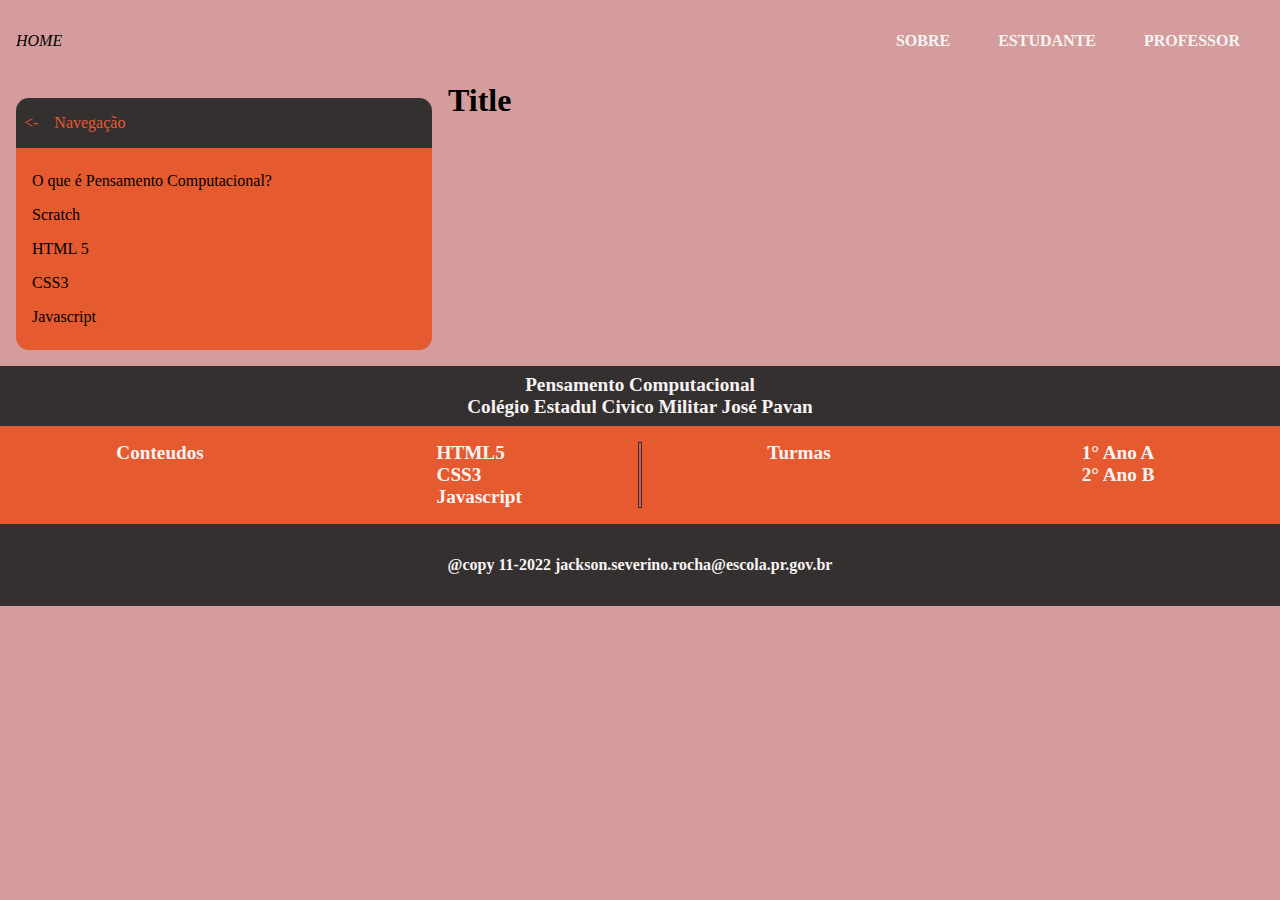
<file: index.html>
<!DOCTYPE html>
<html lang="pt-BR">
<head>
    <meta charset="UTF-8">
    <meta http-equiv="X-UA-Compatible" content="IE=edge">
    <meta name="viewport" content="width=device-width, initial-scale=1.0">
    <title>Pensamento Computacional</title>

    <link rel="stylesheet" href="./assets/css/style.css">
</head>
<body>
    <nav>
        <div class="index">
            <i><a href="#">HOME</a></i>
        </div>
        <ol class="header_menu">
            <li><a href="#">SOBRE</a></li>
            <li><a href="#">ESTUDANTE</a></li>
            <li><a href="#">PROFESSOR</a></li>
        </ol>
    </nav>
    <div class="content">
        <aside>
            <div class="aside_header">
                <div class="arrow"><-</div>
                <div class="title">Navegação</div>
            </div>
            <ol class="aside_list">
                <li><a href="#">O que é Pensamento Computacional?</a></li>
                <li><a href="#">Scratch</a></li>
                <li><a href="#">HTML 5</a></li>
                <li><a href="#">CSS3</a></li>
                <li><a href="#">Javascript</a></li>
            </ol>
        </aside>
        <section>
            <h1>Title</h1>
        </section>
    </div>
    <footer>
        <div class="footer_header">
            <span>Pensamento Computacional</span>
            <p>Colégio Estadul Civico Militar José Pavan</p>
        </div>
        <div class="footer_content">
            <div class="left">
                <span>Conteudos</span>
                <ol>
                    <li>HTML5</li>
                    <li>CSS3</li>
                    <li>Javascript</li>
                </ol>
            </div>
            <div class="line"></div>
            <div class="right">
                <span>Turmas</span>
                <ol>
                    <li>1° Ano A</li>
                    <li>2° Ano B</li>
                </ol>
            </div>
        </div>
        <div class="footer_message">
            @copy 11-2022 jackson.severino.rocha@escola.pr.gov.br
        </div>
    </footer>
</body>
</html>
</file>
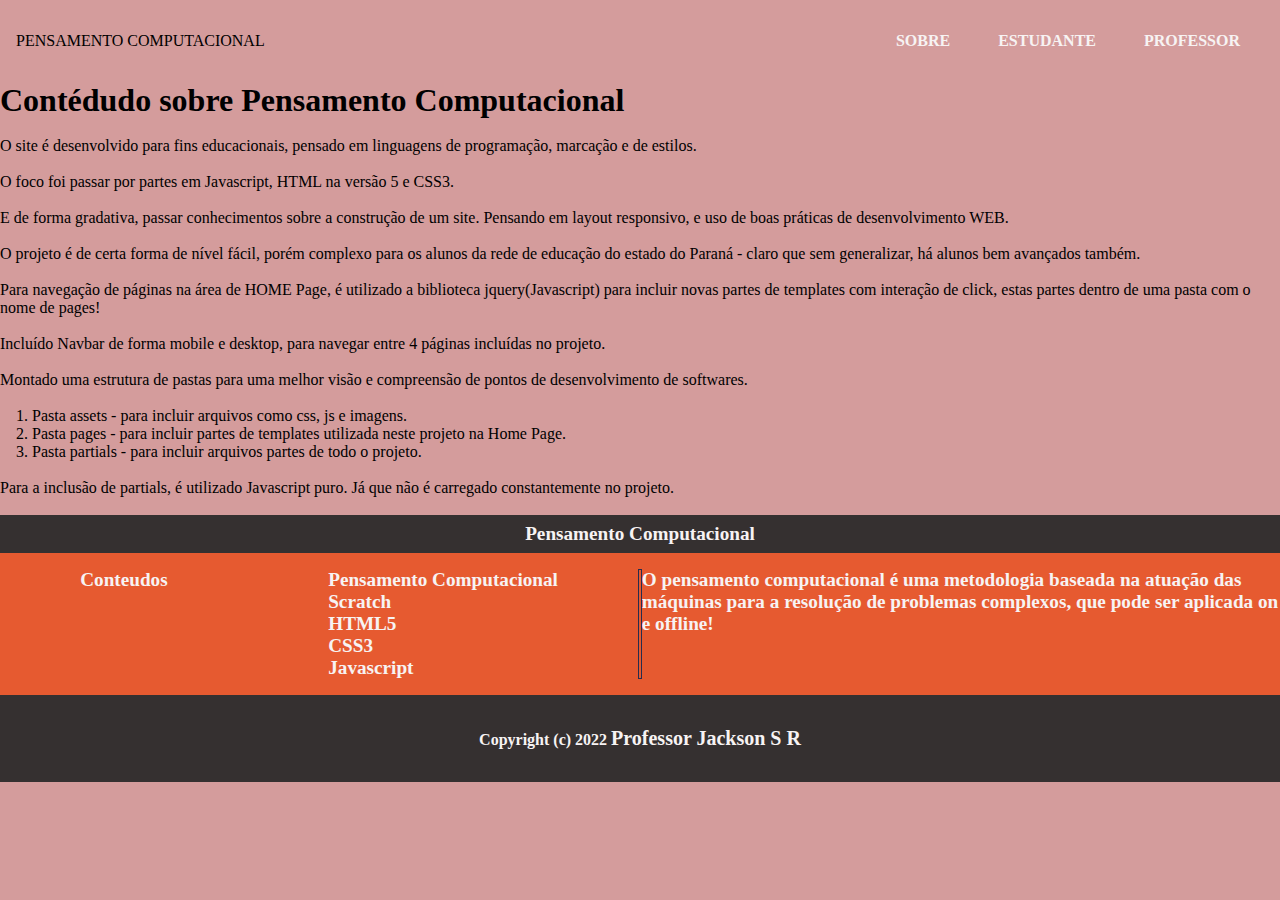
<file: aboult.html>
<!DOCTYPE html>
<html lang="pt-BR">

<head>
    <meta charset="UTF-8">
    <meta http-equiv="X-UA-Compatible" content="IE=edge">
    <meta name="viewport" content="width=device-width, initial-scale=1.0">
    <title>Pensamento Computacional - Sobre</title>

    <link rel="stylesheet" href="./assets/css/style.css">
</head>

<body>
    <nav>
        <partials src="./partials/navbar.html"></partials>
    </nav>
    <div class="content">
        <div class="container">
            <h1>Contédudo sobre Pensamento Computacional</h1>
            <br>
            <p>O site é desenvolvido para fins educacionais, pensado em linguagens de programação, marcação e de estilos.</p>
            <br>
            <p>O foco foi passar por partes em Javascript, HTML na versão 5 e CSS3.</p>
            <br>
            <p>E de forma gradativa, passar conhecimentos sobre a construção de um site. Pensando em layout responsivo, e uso de boas práticas de desenvolvimento WEB.</p>
            <br>
            <p>O projeto é de certa forma de nível fácil, porém complexo para os alunos da rede de educação do estado do Paraná - claro que sem generalizar, há alunos bem avançados também.</p>
            <br>
            <p>Para navegação de páginas na área de HOME Page, é utilizado a biblioteca jquery(Javascript) para incluir novas partes de templates com interação de click, estas partes dentro de uma pasta com o nome de pages!</p>
            <br>
            <p>Incluído Navbar de forma mobile e desktop, para navegar entre 4 páginas incluídas no projeto.</p>
            <br>
            <p>Montado uma estrutura de pastas para uma melhor visão e compreensão de pontos de desenvolvimento de softwares.</p>
            <br>
            <ul style="list-style: decimal; margin-left: 2rem;">
                <li>Pasta assets - para incluir arquivos como css, js e imagens.</li>
                <li>Pasta pages - para incluir partes de templates utilizada neste projeto na Home Page.</li>
                <li>Pasta partials - para incluir arquivos partes de todo o projeto.</li>
            </ul>
            <br>
            <p>Para a inclusão de partials, é utilizado Javascript puro. Já que não é carregado constantemente no projeto.</p>
            <br>
        </div>
    </div>
    <footer>
        <partials src="./partials/footer_menu.html"></partials>
    </footer>
    <script src="./assets/js/partials.js"></script>
</body>

</html>
</file>
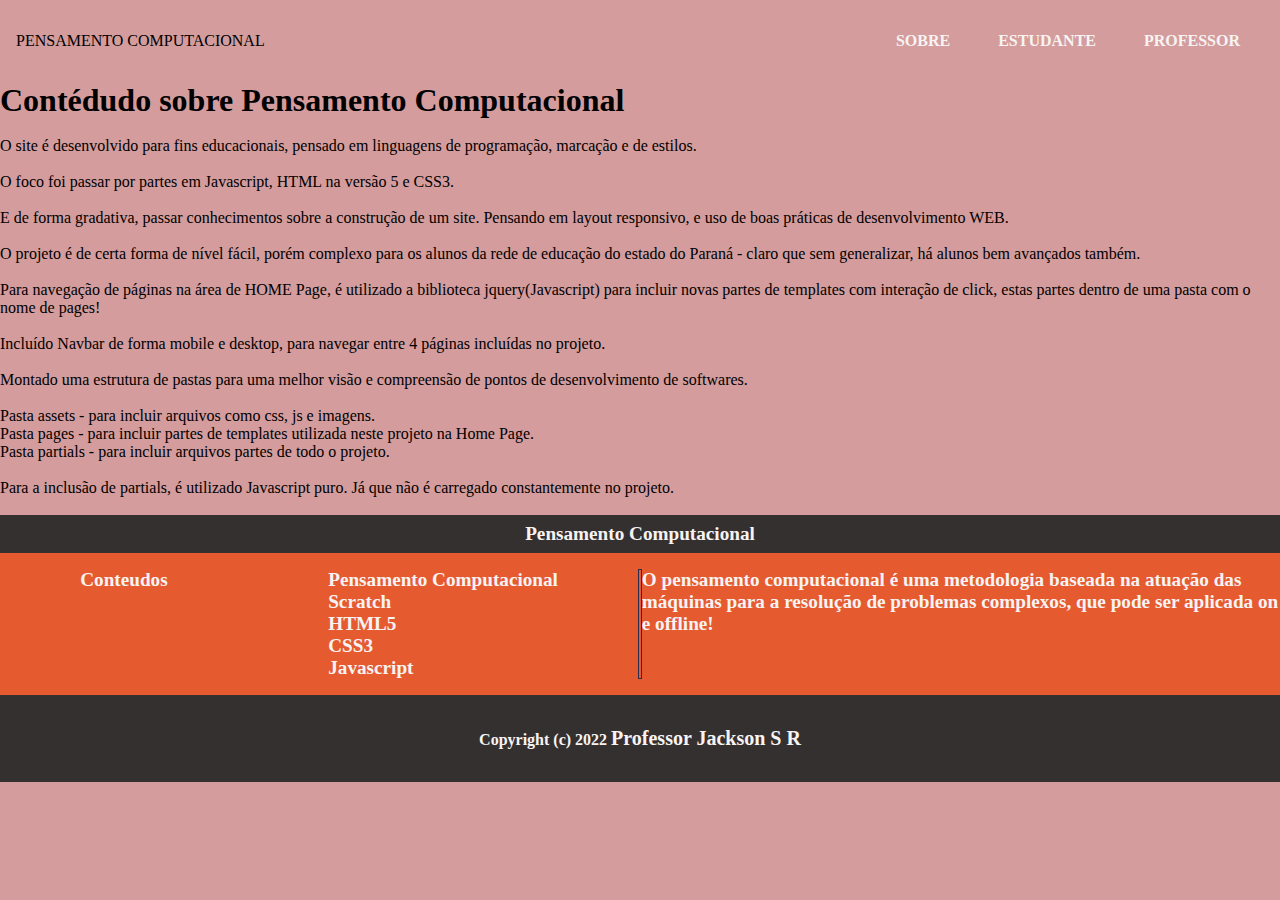
<file: about.html>
<!DOCTYPE html>
<html lang="pt-BR">

<head>
    <meta charset="UTF-8">
    <meta http-equiv="X-UA-Compatible" content="IE=edge">
    <meta name="viewport" content="width=device-width, initial-scale=1.0">
    <title>Pensamento Computacional - Sobre</title>

    <link rel="stylesheet" href="./assets/css/style.css">
</head>

<body>
    <nav>
        <partials src="./partials/navbar.html"></partials>
    </nav>
    <div class="content">
        <div class="container">
            <h1>Contédudo sobre Pensamento Computacional</h1>
            <br>
            <p>O site é desenvolvido para fins educacionais, pensado em linguagens de programação, marcação e de estilos.</p>
            <br>
            <p>O foco foi passar por partes em Javascript, HTML na versão 5 e CSS3.</p>
            <br>
            <p>E de forma gradativa, passar conhecimentos sobre a construção de um site. Pensando em layout responsivo, e uso de boas práticas de desenvolvimento WEB.</p>
            <br>
            <p>O projeto é de certa forma de nível fácil, porém complexo para os alunos da rede de educação do estado do Paraná - claro que sem generalizar, há alunos bem avançados também.</p>
            <br>
            <p>Para navegação de páginas na área de HOME Page, é utilizado a biblioteca jquery(Javascript) para incluir novas partes de templates com interação de click, estas partes dentro de uma pasta com o nome de pages!</p>
            <br>
            <p>Incluído Navbar de forma mobile e desktop, para navegar entre 4 páginas incluídas no projeto.</p>
            <br>
            <p>Montado uma estrutura de pastas para uma melhor visão e compreensão de pontos de desenvolvimento de softwares.</p>
            <br>
            <ul style="list-style: decimal;">
                <li>Pasta assets - para incluir arquivos como css, js e imagens.</li>
                <li>Pasta pages - para incluir partes de templates utilizada neste projeto na Home Page.</li>
                <li>Pasta partials - para incluir arquivos partes de todo o projeto.</li>
            </ul>
            <br>
            <p>Para a inclusão de partials, é utilizado Javascript puro. Já que não é carregado constantemente no projeto.</p>
            <br>
        </div>
    </div>
    <footer>
        <partials src="./partials/footer_menu.html"></partials>
    </footer>
    <script src="./assets/js/partials.js"></script>
</body>

</html>
</file>
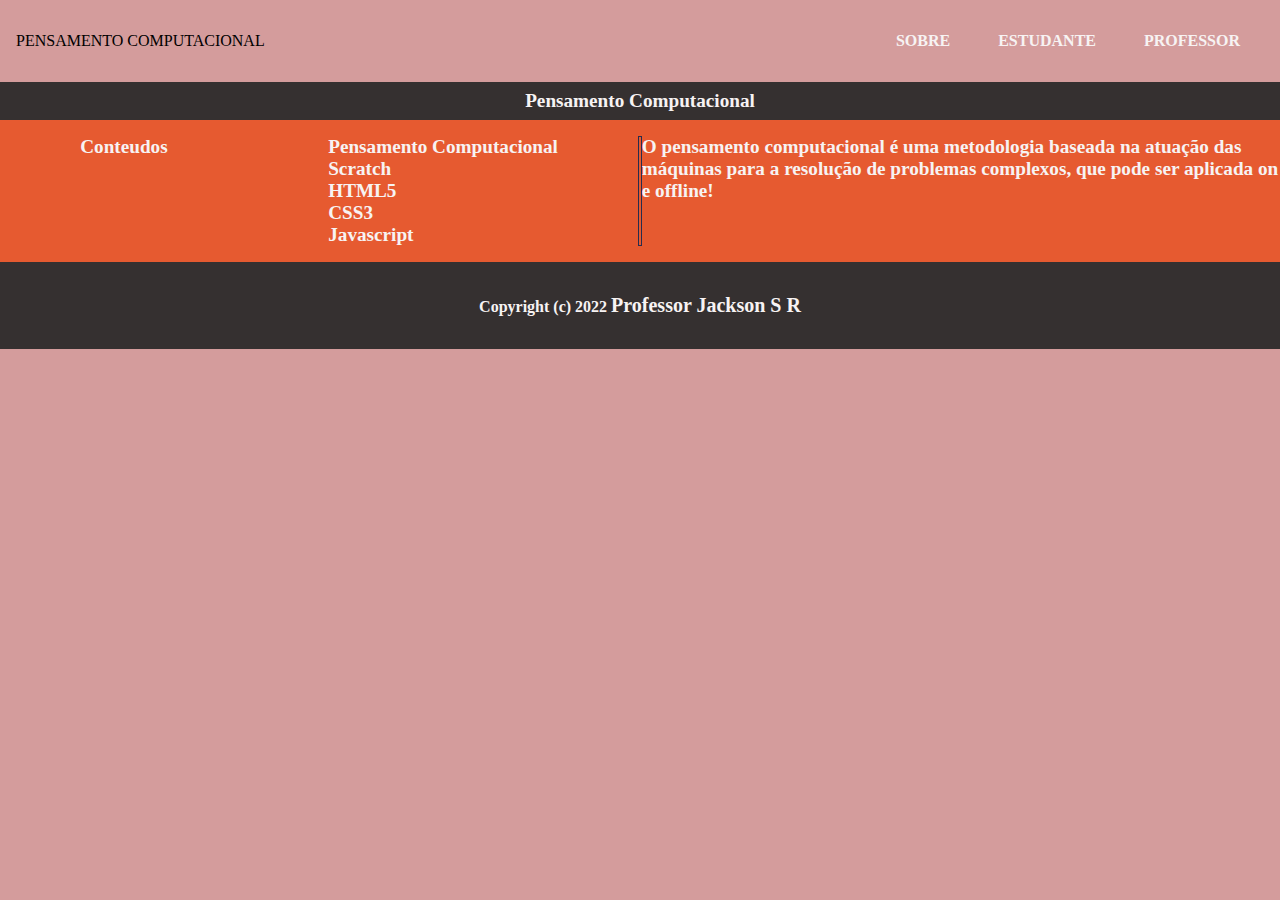
<file: student.html>
<!DOCTYPE html>
<html lang="pr-BR">

<head>
    <meta charset="UTF-8">
    <meta http-equiv="X-UA-Compatible" content="IE=edge">
    <meta name="viewport" content="width=device-width, initial-scale=1.0">
    <title>Pensamento Computacional - Estudante</title>

    <link rel="stylesheet" href="./assets/css/style.css">
</head>

<body>
    <nav>
        <partials src="./partials/navbar.html"></partials>
    </nav>
    <div class="content">
        <div class="container">
            
        </div>
    </div>
    <footer>
        <partials src="./partials/footer_menu.html"></partials>
    </footer>
    <script src="./assets/js/partials.js"></script>
</body>

</html>
</file>
<file: assets/css/style.css>
:root {
    /* Variaveis responsaveis por cores do projeto */
    --primary-color: rgb(120, 189, 36);
    --secondary-color: rgb(230, 90, 48);
    --border-color: rgb(40, 44, 78);
    --background-color: rgb(212, 156, 156);
    --secondary-background-color: rgb(53, 48, 48);
    --text-color: black;
    --text-secondary-color: rgb(247, 243, 243);

    /* Variaveis responsaveis por font */
    --font-size: 16px;
}

/* Area de reset para o css */

* {
    margin: 0;
    padding: 0;
}

body {
    font-size: var(--font-size);
    background-color: var(--background-color);
    color: var(--text-color);
}

ol {
    list-style: none;
}

a {
    text-decoration: none;
    color: var(--text-color);
}

a:hover {
    color: var(--text-color);
}

/* Para o cabeçalho do site
    Configurações para o nosso menu de navegação
*/
nav,
.header_menu {
    display: flex;
    align-items: center;
    margin: .5rem;
}

nav {
    margin-left: 1rem;
}

.header_menu {
    flex: 1;
    justify-content: right;
}

.header_menu > li {
    padding: 1rem;
    margin: 0 .5rem;
}

.header_menu > li:hover, 
.header_menu > li:active {
    background-color: var(--primary-color);
    border-radius: .8rem;
}

.header_menu > li > a {
    color: var(--text-secondary-color);
    font-weight: bold;
}

/* Configuração para o nosso conteudo do site */
.content {
    flex: 1;
    display: flex;
}

.content > aside {
    flex: 1;
    padding: 1rem;
    color: var(--secondary-color);
}

.content > aside > .aside_header {
    display: flex;
    padding: 1rem .5rem;
    background-color: var(--secondary-background-color);

    border-radius: .8rem .8rem 0 0;
}

.content > aside > .aside_header > .title {
    margin-left: 1rem;
}

.content > aside > .aside_list {
    padding: 1rem .5rem;
    background-color: var(--secondary-color);

    border-radius: 0 0 .8rem .8rem;
}

.content > aside > .aside_list > li {
    padding: .5rem;
}

.content > aside > .aside_list > li:hover {
    background-color: var(--primary-color);
    border-radius: .8rem;
    cursor: pointer;
}


.content > section {
    flex: 2;
}

.content > footer {
    display: flex;
    flex-direction: column;
    width: 100vw;
    height: auto;
}


/* Configuração para o nosso rodapé do site */

footer > .footer_header {
    flex: 1;
    text-align: center;
    padding: .5rem;

    background-color: var(--secondary-background-color);
    color: var(--text-secondary-color);

    font-size: 1.2rem;
    font-weight: bold;
}

footer > .footer_content {
    flex: 1;
    display: flex;
    justify-content: space-between;
    padding: 1rem 0;
    
    background-color: var(--secondary-color);
    color: var(--text-secondary-color);

    font-size: 1.2rem;
    font-weight: bold;
}

footer > .footer_content > .left,
footer > .footer_content > .right {
    flex: 1;
    display: flex;
    justify-content: space-around;
}

footer > .footer_content > .line {
    width: .1rem;
    height: auto;
    
    border: .1rem solid var(--border-color);
}

footer > .footer_message {
    flex: 1;
    padding: 2rem;
    font-size: 1rem;
    font-weight: bold;
    text-align: center;
    background-color: var(--secondary-background-color);
    color: var(--text-secondary-color);
}
</file>
